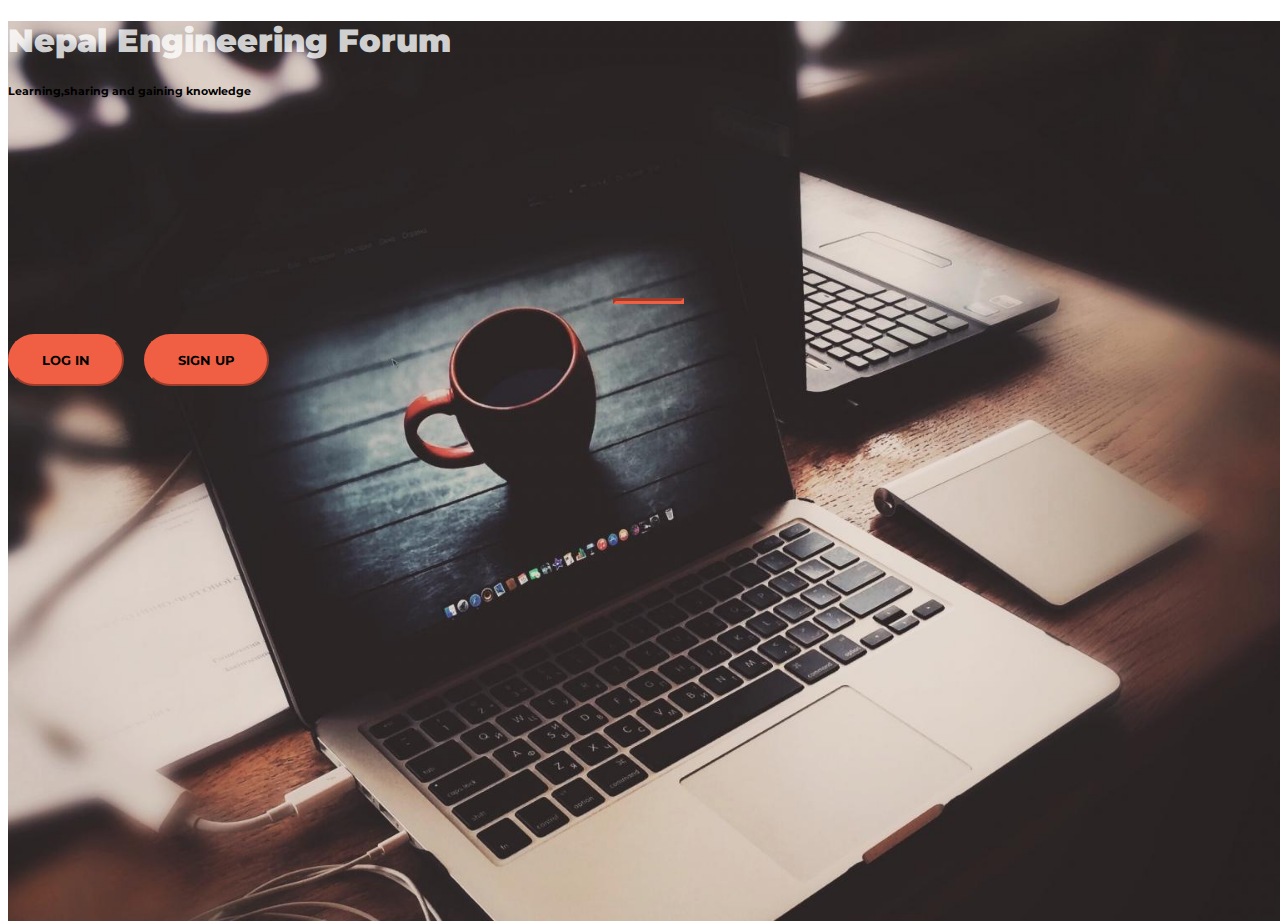
<file: index.html>
<!DOCTYPE html>
<html>
  <head>
    <title>Welcome</title>

    <link href="https://fonts.googleapis.com/css?family=Montserrat" rel="stylesheet">

    <link rel="stylesheet" href="https://maxcdn.bootstrapcdn.com/bootstrap/4.0.0-alpha.6/css/bootstrap.min.css" integrity="sha384-rwoIResjU2yc3z8GV/NPeZWAv56rSmLldC3R/AZzGRnGxQQKnKkoFVhFQhNUwEyJ" crossorigin="anonymous">
    <link rel="shortcut icon" type="image/x-icon" href="logo.png">

    <link href="mainpage.css" rel="stylesheet">
  </head>
  <body>
    <header class="startup text-center text-white d-flex">
      <div class="container my-auto">
        <div class="row">
          <div class="col-lg-12 my-auto">
            <h1 class="text-uppercase faded">
              <strong>Nepal Engineering Forum</strong>
            </h1>
            <h6>Learning,sharing and gaining knowledge</h6>
            <hr>
          </div>
          <div class="col-lg-12 my-auto">
            <button class="btn btn-primary btn-xl">Log In</button> &nbsp;&nbsp;&nbsp;
            <button class="btn btn-primary btn-xl">Sign Up</button>
          </div>
        </div>
      </div>
    </header>

  </body>

</html>
</file>
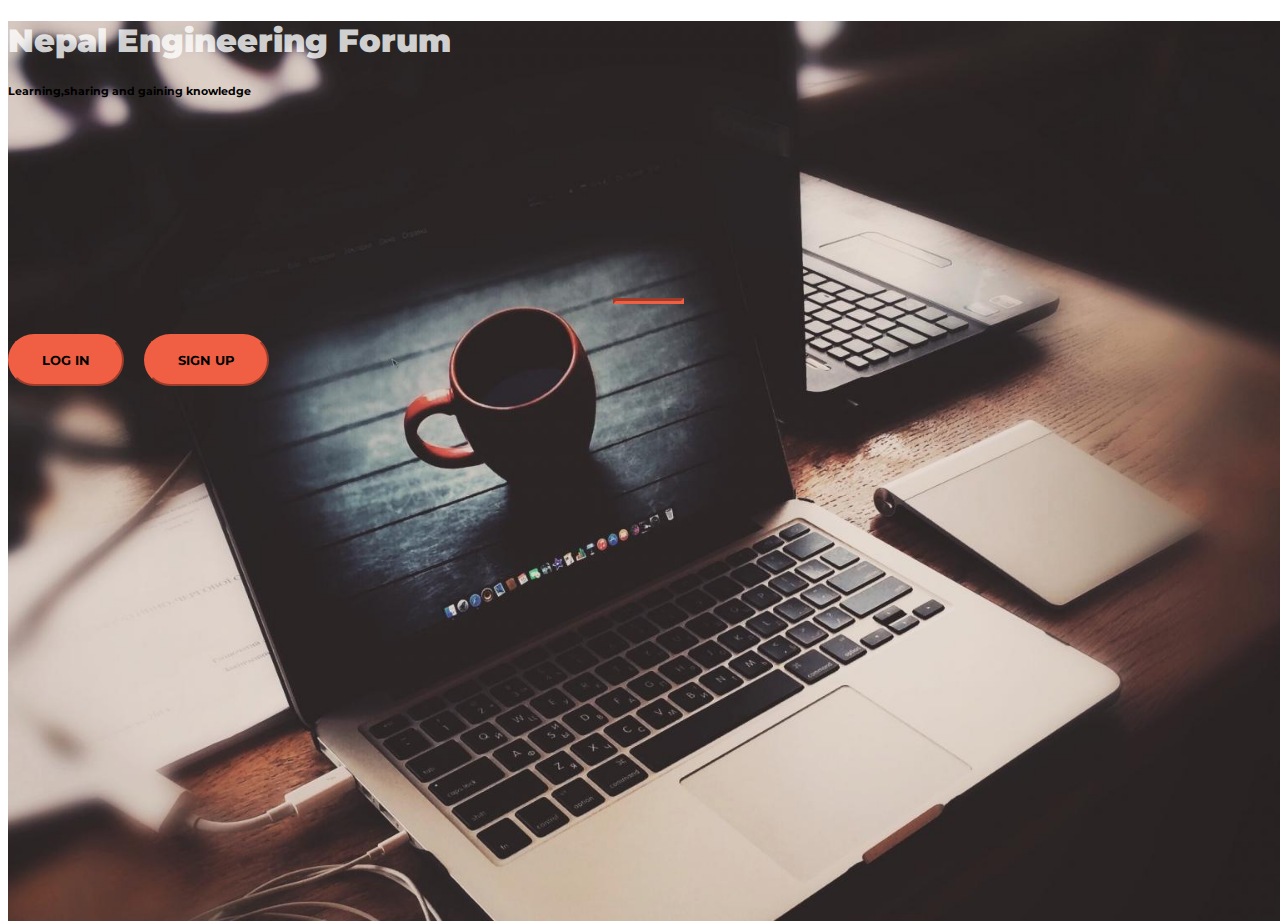
<file: mainpage.html>
<!DOCTYPE html>
<html>
  <head>
    <title>Startup</title>

    <link href="https://fonts.googleapis.com/css?family=Montserrat" rel="stylesheet">

    <link rel="stylesheet" href="https://maxcdn.bootstrapcdn.com/bootstrap/4.0.0-alpha.6/css/bootstrap.min.css" integrity="sha384-rwoIResjU2yc3z8GV/NPeZWAv56rSmLldC3R/AZzGRnGxQQKnKkoFVhFQhNUwEyJ" crossorigin="anonymous">
    <link rel="shortcut icon" type="image/x-icon" href="logo.png">

    <link href="mainpage.css" rel="stylesheet">
  </head>
  <body>
    <header class="startup text-center text-white d-flex">
      <div class="container my-auto">
        <div class="row">
          <div class="col-lg-12 my-auto">
            <h1 class="text-uppercase faded">
              <strong>Nepal Engineering Forum</strong>
            </h1>
            <h6>Learning,sharing and gaining knowledge</h6>
            <hr>
          </div>
          <div class="col-lg-12 my-auto">
            <button class="btn btn-primary btn-xl">Log In</button> &nbsp;&nbsp;&nbsp;
            <button class="btn btn-primary btn-xl">Sign Up</button>
          </div>
        </div>
      </div>
    </header>

  </body>

</html>
</file>
<file: mainpage.css>
body,
html {
  width: 100%;
  height: 100%; 
}

body {
  font-family: 'Montserrat', sans-serif;
}

hr {
  max-width: 65px;
  border-width: 3px;
  border-color: #F05F44; 
}

.faded {
  color: rgba(255, 255, 255, 0.8); 
}

header.startup {
  background-position: center;
  background-image: url("background.jpg");
  background-size: cover;
  height: 100%;
}

header.startup hr {
  margin-top: 200px;
  margin-bottom: 30px; 
}

header.startup h1 {
  font-size: 2rem; 
}

.btn {
  font-weight: 700;
  text-transform: uppercase;
  border-radius: 300px;
  font-family: 'Montserrat', sans-serif;
}

.btn-xl {
  padding: 1rem 2rem; 
}

.btn-primary {
  background-color: #F05F44;
  border-color: #F05F44; }

.btn-primary:hover {
  background-color: #ee4b08;
  border-color: #ee4b08;
  border-width: 5px;
  cursor: pointer;
}
</file>
